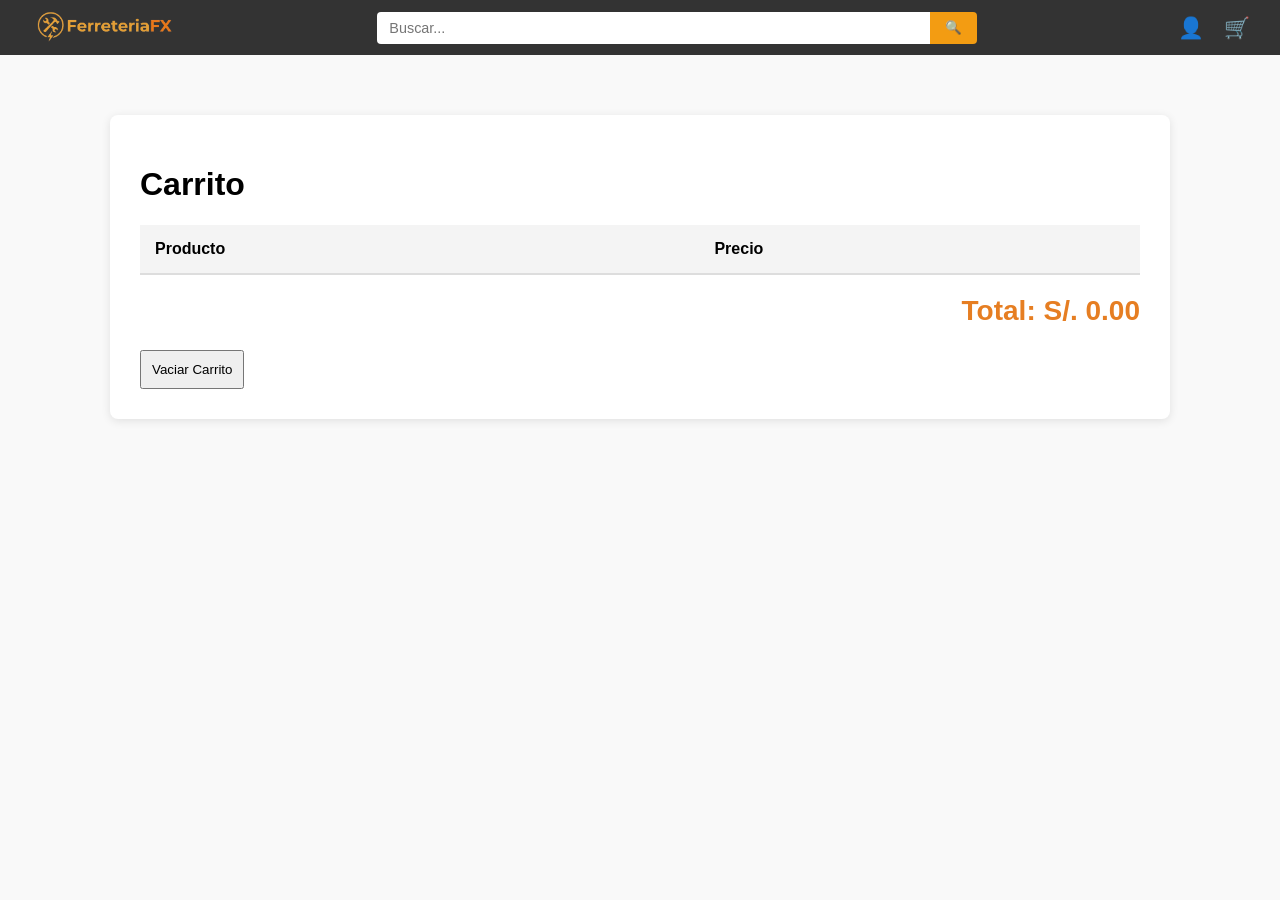
<file: carrito.html>
<!DOCTYPE html>
<html lang="es">
<head>
    <meta charset="UTF-8">
    <title>Carrito | FerreteriaFX</title>
    <link rel="stylesheet" href="carrito.css">
</head>
<body>

    <header class="navbar">
    <div class="nav-content">
        <div class="logo">
            <a href="index.html">
                <img src="logocentral2.png" alt="Logo FerreteriaFX">
            </a>
        </div>

        <div class="search-container">
            <input type="text" placeholder="Buscar...">
            <button class="search-btn">🔍</button>
        </div>

        <div class="icons">
            <span class="icon">👤</span>
            <span class="icon cart-icon" style="cursor: pointer;">🛒</span>
        </div>
    </div>
    </header>

    <main class="categoria">
        <h1>Carrito</h1> <div class="productos">
            <table id="tabla-carrito" style="width: 100%; border-collapse: collapse; background: white;">
                <thead>
                    <tr style="border-bottom: 2px solid #ddd;">
                        <th style="padding: 15px; text-align: left;">Producto</th>
                        <th style="padding: 15px; text-align: left;">Precio</th>
                    </tr>
                </thead>
                <tbody id="lista-carrito">
                    </tbody>
            </table>
        </div>

        <h2 id="total-final" style="margin-top: 20px;">Total: S/. 0.00</h2>
        <button onclick="vaciarCarrito()" style="padding: 10px; cursor: pointer;">Vaciar Carrito</button>
    </main>

    <script>
        // Cargar los productos guardados en la memoria del navegador
        function cargarCarrito() {
            const carrito = JSON.parse(localStorage.getItem('carrito')) || [];
            const lista = document.getElementById('lista-carrito');
            const totalElemento = document.getElementById('total-final');
            let total = 0;

            lista.innerHTML = ""; // Limpiar antes de renderizar

            carrito.forEach(prod => {
                lista.innerHTML += `
                    <tr style="border-bottom: 1px solid #eee;">
                        <td style="padding: 15px;">
                            <img src="${prod.imagen}" width="60" style="vertical-align: middle; margin-right: 10px;">
                            ${prod.nombre}
                        </td>
                        <td style="padding: 15px;">${prod.precioTexto}</td>
                    </tr>`;
                total += prod.precioNum;
            });
            totalElemento.innerText = "Total: S/. " + total.toFixed(2);
        }

        function vaciarCarrito() {
            localStorage.removeItem('carrito');
            location.reload();
        }

        // Ejecutar al cargar la página
        cargarCarrito();
    </script>
</body>
</html>
</file>
<file: carrito.css>
.navbar {
    display: flex;
    height: 55px; /* Altura reducida para que sea más delgada */
    background: #333;
    color: white;
    position: fixed;
    width: 100%;
    z-index: 1000;
    top: 0;
    left: 0;
    align-items: center;
}

.nav-content {
    display: flex;
    justify-content: space-between;
    align-items: center;
    width: 100%;
    max-width: 1500px;
    margin: 0 auto;
    padding: 0 30px; /* Un poco menos de espacio a los lados */
    height: 100%;
}

.logo img {
    height: 35px; /* Logo más pequeño para encajar en la barra delgada */
    width: auto;
}

/* --- BUSCADOR ESTILIZADO Y FINO --- */
.search-container {
    display: flex;
    align-items: center;
    width: 100%;
    max-width: 600px;
    height: 32px; /* Altura del buscador reducida */
}

.search-container input {
    flex: 1;
    height: 100%;
    padding: 0 12px;
    border: none;
    border-radius: 4px 0 0 4px;
    font-size: 0.9em; /* Texto un poco más pequeño */
}

.search-btn {
    height: 100%;
    padding: 0 15px;
    background-color: #f39c12; /* El naranja de tu botón */
    border: none;
    border-radius: 0 4px 4px 0;
    cursor: pointer;
    display: flex;
    align-items: center;
    justify-content: center;
}

/* --- ICONOS PEQUEÑOS --- */
.icons {
    display: flex;
    gap: 20px;
    align-items: center;
}

.icon {
    font-size: 1.3em; /* Tamaño reducido para que no se vea gigante */
    color: white;
    cursor: pointer;
}

/* --- AJUSTE DEL CUERPO --- */
body {
    padding-top: 75px; /* Ajustado para la nueva altura de la barra */
    margin: 0;
    font-family: Arial, sans-serif;
    background-color: #f9f9f9;
}

/* Contenedor principal del carrito */
.categoria {
    max-width: 1000px;
    margin: 40px auto;
    background: #fff;
    padding: 30px;
    border-radius: 8px;
    box-shadow: 0 2px 10px rgba(0,0,0,0.1);
}

/* Estilos de la tabla de productos */
#tabla-carrito {
    width: 100%;
    border-collapse: collapse;
    margin-top: 20px;
}

#tabla-carrito th {
    background-color: #f4f4f4;
    padding: 15px;
    text-align: left;
    border-bottom: 2px solid #ddd;
}

#tabla-carrito td {
    padding: 20px 15px;
    border-bottom: 1px solid #eee;
    vertical-align: middle;
}

/* Estilo para las imágenes de los productos en el carrito */
.img-carrito {
    width: 70px;
    height: 70px;
    object-fit: contain;
    border: 1px solid #eee;
    border-radius: 4px;
    margin-right: 15px;
}

/* Estilo del total y botones */
#total-final {
    text-align: right;
    color: #e67e22; /* Color naranja distintivo de FerreteriaFX */
    font-size: 28px;
    margin-top: 20px;
}

.btn-accion {
    padding: 12px 25px;
    background-color: #2c2c2c;
    color: white;
    border: none;
    border-radius: 4px;
    cursor: pointer;
    font-weight: bold;
}

.btn-accion:hover {
    background-color: #e67e22;
}

.acciones-container {
    display: flex;
    justify-content: flex-end;
    gap: 15px;
    margin-top: 20px;
}
</file>
